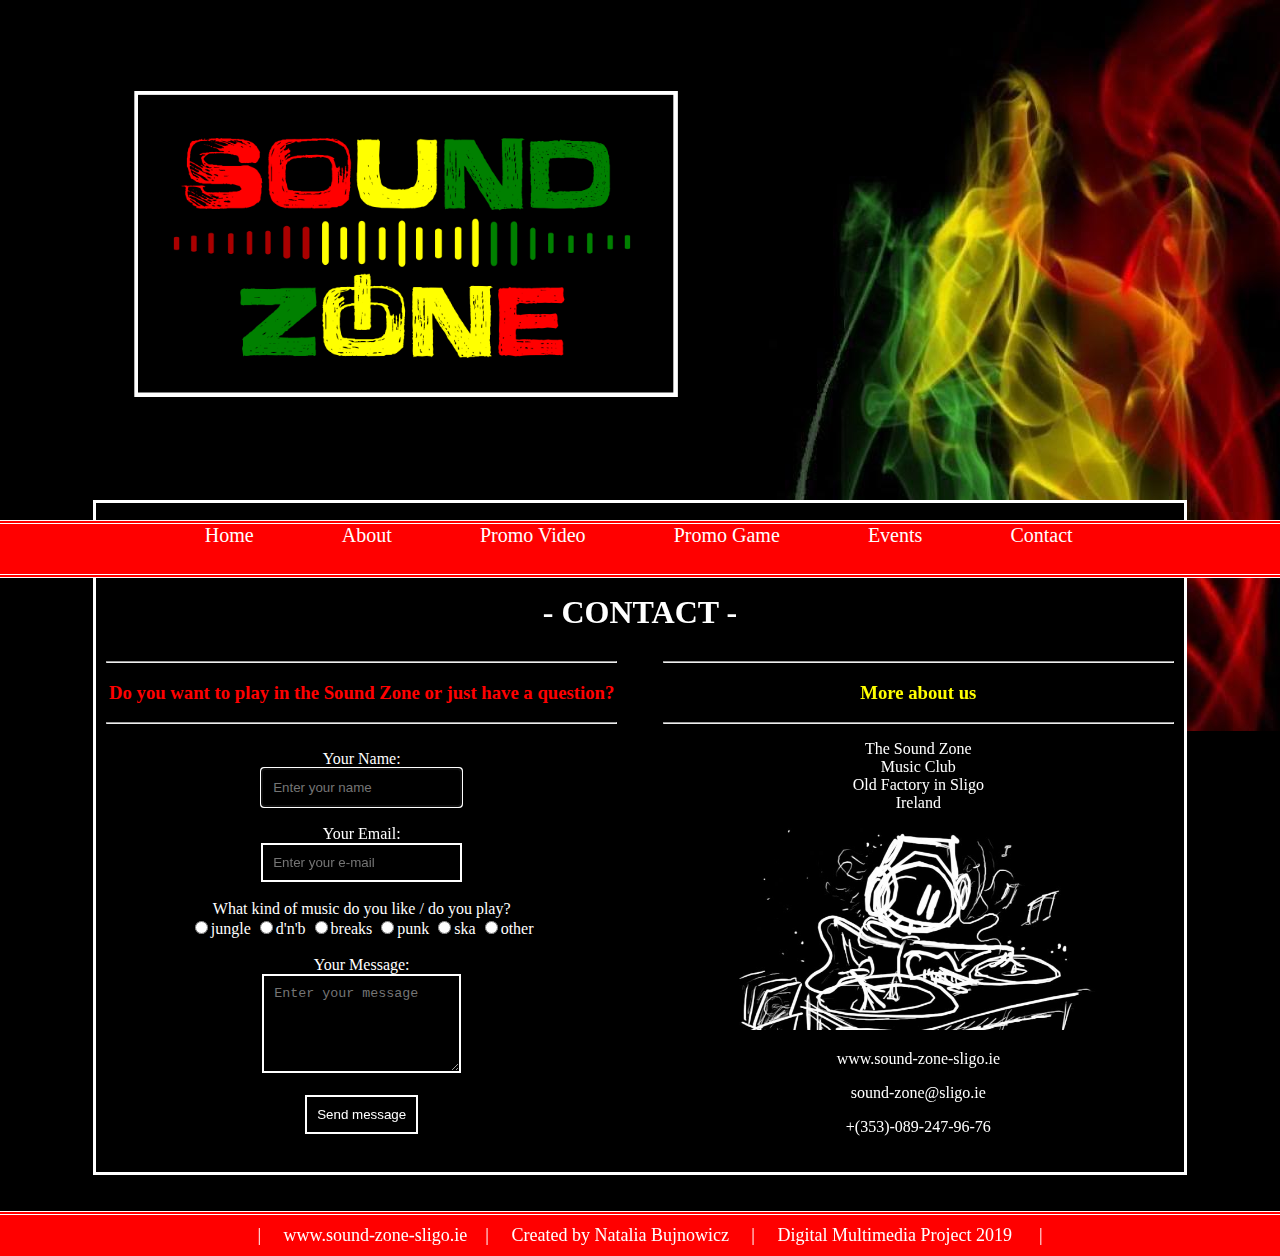
<file: www.sound-zone-sligo.ie/contact.html>
<!DOCTYPE html>
<html lang="en-us">

<head>
	<meta charset="utf-8">
	<title>The Sound Zone - Sligo</title>
	<meta name="description" content="#">
	<meta name="keywords" content="#">
	<meta name="author" content="Natalia Bujnowicz">
	
	<meta http-equiv="X-Ua-Compatible" content="IE=edge,chrome=1">
	
	<link rel="stylesheet" href="style.css">
	
    <!-- load jQuery and the plugin -->
    <script src="http://code.jquery.com/jquery-1.7.1.min.js"></script>

</head>

<body>

	<div id="logo"><img src="images/logo.png"></div>
	
	<div id="box">
		
		<menu id="menu">
		<button id="menu-button">MENU</button>
			<ul id="show-menu">
				<li><a href="index.html">Home</a></li>
				<li><a href="index.html#about">About</a></li>
				<li><a href="index.html#video">Promo Video</a></li>
				<li><a href="index.html#game">Promo Game</a></li>
				<li><a href="index.html#events">Events</a></li>
				<li><a href="contact.html">Contact</a></li>
			</ul>
		</menu>

	<div id="contact"> 
		<h1> - CONTACT	-</h1> 
		
		<div id="form">
				<hr>
				<h3> Do you want to play in the Sound Zone or just have a question? </h3>
				<hr>
				<form action="#" method="post">
					<br>
					Your Name:<br> <input  class="input" name="name" type="text" placeholder="Enter your name" maxlength="50" autofocus required /><br/><br/>
					Your Email: <br> <input class="input"  name="email" type="email" placeholder="Enter your e-mail" maxlength="50" required /><br/><br/>
					
					What kind of music do you like / do you play?<br>
					<input type="radio" name="music" value="jungle"/>jungle</td>
					<input type="radio" name="music" value="dnb"/>d'n'b</td>
					<input type="radio" name="music" value="breaks"/>breaks</td>
					<input type="radio" name="music" value="punk"/>punk</td>
					<input type="radio" name="music" value="ska"/>ska</td>
					<input type="radio" name="music" value="other"/>other</td>
					
					<br><br>
					
					Your Message:<br>  <textarea class="input"  name="message" placeholder="Enter your message" maxlength="1000" rows="5" required ></textarea><br/><br/>
				
					<button>Send message</button><br/><br/>
			</form>
		
		</div>
		
		<div id="details">
			<hr>	
				<h3> More about us</h3>
				<hr>
			
					<p>The Sound Zone <br>
					Music Club <br>
					Old Factory in Sligo <br>
					Ireland
					</p> 
					<img src="images/dj.jpg"><br>
					<p><a href="index.html">www.sound-zone-sligo.ie</a></p>
					<p><a href="mailto:sound-zone@sligo.ie">sound-zone@sligo.ie</a></p>
					<p><a href="tel:+353-089-247-96-76">+(353)-089-247-96-76</a></p>

		</div>
	
	<div style="clear:both"></div>
	
	</div><br><br>

	<footer>|&nbsp;&nbsp;&nbsp;&nbsp; <a href="index.html">www.sound-zone-sligo.ie</a>&nbsp;&nbsp;&nbsp;&nbsp;| &nbsp;&nbsp;&nbsp;&nbsp;Created by Natalia Bujnowicz&nbsp;&nbsp;&nbsp;&nbsp;  |  &nbsp;&nbsp;&nbsp;&nbsp;Digital Multimedia Project 2019 &nbsp;&nbsp;&nbsp;&nbsp; |</footer>

	
<script>

  // rensponsive menu

    $(document).ready(function(){

        $('#menu-button').click(function(){

        $('#show-menu').stop().slideToggle(300); 

        }); 

    });  

</script>

</body>
</file>
<file: www.sound-zone-sligo.ie/style.css>
body {
	width: 100%;
	margin: 0 auto;
	background-repeat: no-repeat;
	background-position: right top;	
	background-image: url("images/background1.jpg");
	background-attachment: fixed;
	background-color: #000;
}

#logo img {
	width: 55%;
	margin: 50px;
}

#box {
	position: relative;
}

#about, #video,  #events, #contact {
	width: 85%;
	border: 3px solid #fff;
	min-height: 400px;
	margin: 0 auto;
	background-color: #000;
	color: #fff;
}

#menu-button {
	display: none;
	margin: 0 auto;
	margin-top: 9px;
	background-color: #000;
	color: #fff;
	border: 2px solid #fff;
	padding: 1px 10px;
}


#menu {
	border-top: 4px double #fff;
	border-bottom: 4px double #fff;
	background-color: red;
	width: 97%;
	margin-top: 20px;
	min-height: 50px;
	position: absolute; 
	text-align: center;
}

#menu li {
	display: inline-block;
	padding-right: 7%;
	font-size: 20px;
}

#menu li a {
	color: #fff;
	text-decoration: none;
}
#menu li:hover {
	cursor: pointer;
	-webkit-transform: scale(1.3);
	-ms-transform: scale(1.3);
	transform: scale(1.3);
}

#about, #contact h1 {
	padding-top: 70px;
	text-align: center;
}

#about p {
	padding: 10px 60px;
	text-align: justify;
	font-size: 20px;
}

#video,  #events, #game  h1{
	text-align: center;
}

 #game {
	width: 85%;
	border: 2px double #fff;
	margin: 0 auto;
	background-color: #000;
	color: #fff;
}

#iframe {
	margin: 5px 120px;
}

.posters {
	display: inline-block;
	width: 23%;
	height: 390px;
	border: 2px solid #fff;
	margin: 0 auto;
	margin-left: 2px;
	margin-right: 2px;
}

.posters img {
	width: 100%;
	height: 100%;
}


#form {
	float: left;
	width: 47%;
	min-height: 400px;
	margin-left: 10px;
	margin-bottom: 20px;
	text-align: center;
}

#form h3 { 
	color: red;
}

.input, button {
	border: 2px solid #fff;
	background-color: #000;
	color: #fff;
	padding: 10px;
}

button:hover {
	background-color: #fff;
	color: #000;
}


#details {
	float: right;
	width: 47%;
	min-height: 400px;
	margin-right: 10px;
	margin-bottom: 20px;
	text-align: center;
}

#details h3 { 
	color: yellow;
}

#details img {
	width: 70%;
}

#details a {
	text-decoration: none;
	color: #fff;
}

footer {
	width: 100%;
	border-top: 4px double #fff;
	background-color: red;
	text-align: center;
	color: #fff;
	padding: 10px;
	font-size: 18px;
}

footer a  {
	text-decoration: none;
	color: #fff;
}

footer a:hover  {
	color: #000;
}








/* ------------------------------- RESPONSIVE MENU -------------------------- */


@media screen and (max-width: 950px) {
  #show-menu {
	  display: none;
  }
    #menu li {
        width: 50%; 
        font-size: 70%;
        overflow: hidden;
    }

    #menu-button {
        display: block;
        width: auto;
		text-align: center;
    }

}
</file>
